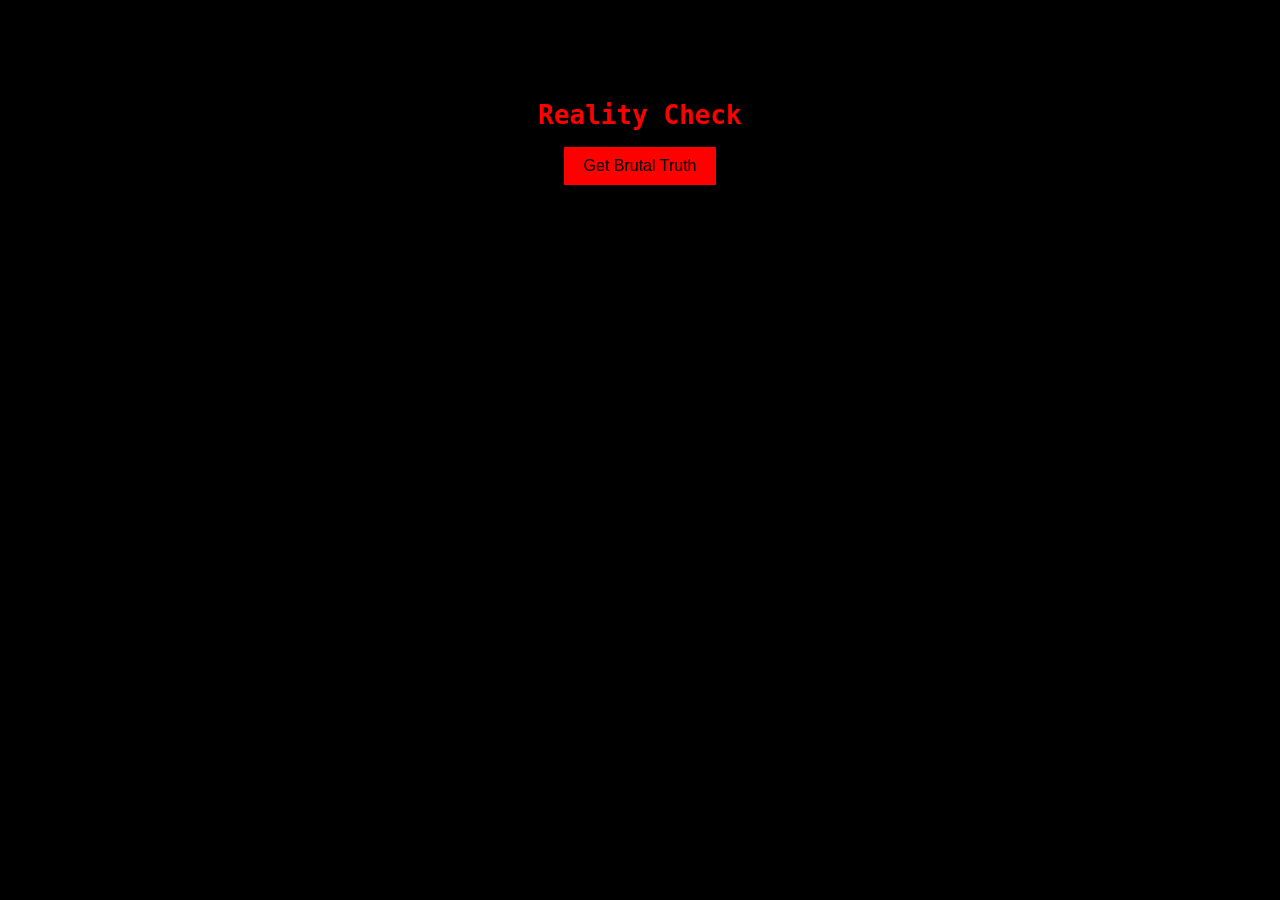
<file: index.html>
<!DOCTYPE html>
<html>
<head>
  <title>Reality Check</title>
  <link rel="stylesheet" href="style.css">
</head>
<body>

<h1>Reality Check</h1>

<button onclick="generateTruth()">Get Brutal Truth</button>
<p id="truth"></p>

<script src="script.js"></script>
</body>
</html>
</file>
<file: style.css>
body {
  background-color: black;
  color: red;
  font-family: monospace;
  text-align: center;
  margin-top: 100px;
}

button {
  background: red;
  color: black;
  padding: 10px 20px;
  border: none;
  cursor: pointer;
  font-size: 16px;
}

button:hover {
  background: white;
  color: black;
}
</file>
